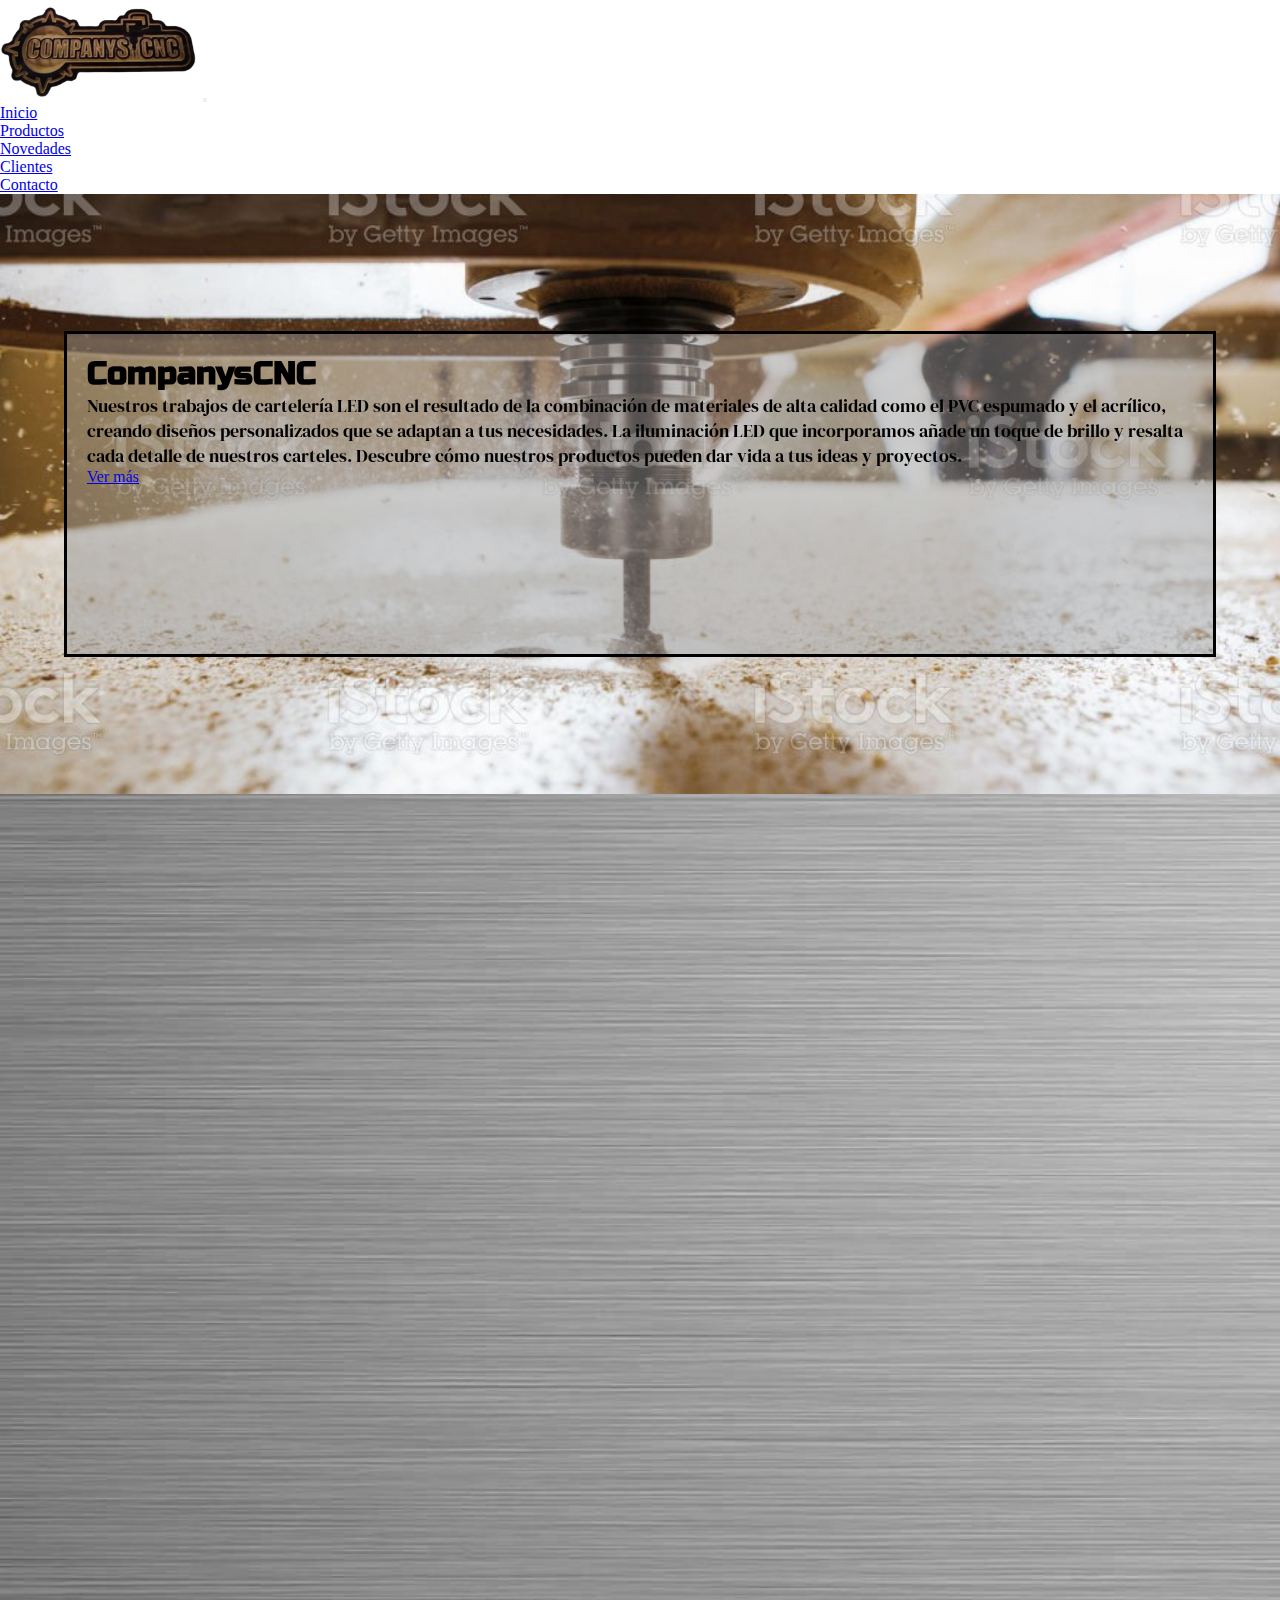
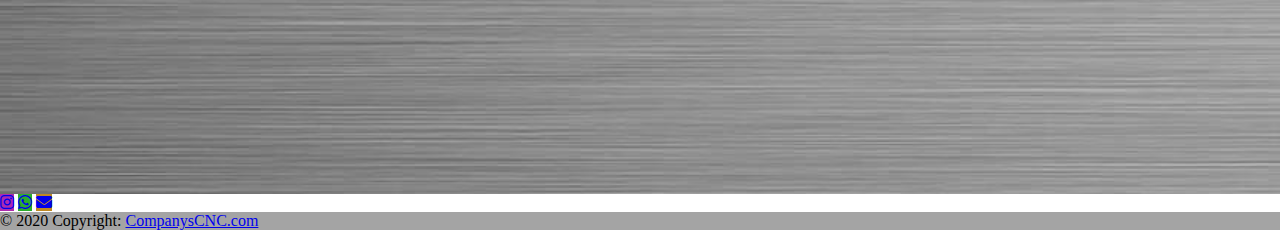
<file: index.html>
<!DOCTYPE html>
<html lang="es">
<head>
    <meta charset="UTF-8">
    <meta name="viewport" content="width=device-width, initial-scale=1.0">
    <meta name="description" content="Descubre cartelería LED de calidad superior con diseños personalizados. Utilizamos materiales de PVC espumado y acrílico, cortados con precisión CNC e iluminados con LED para crear soluciones visuales impactantes y únicas para tu negocio o proyecto.">
    <meta name="keywords" content="cartelería LED, cortes CNC, PVC espumado, acrílico, iluminación LED, diseño personalizado, calidad duradera, impacto visual, precisión CNC, versatilidad, eficiencia energética, instalación sencilla, estilo moderno, creatividad, innovación">
        <!-- BS INICIA -->
        <link href="https://cdn.jsdelivr.net/npm/bootstrap@5.1.3/dist/css/bootstrap.min.css" rel="stylesheet" integrity="sha384-1BmE4kWBq78iYhFldvKuhfTAU6auU8tT94WrHftjDbrCEXSU1oBoqyl2QvZ6jIW3" crossorigin="anonymous">
        <!-- FONT AWESOME -->
        <link rel="stylesheet" href="https://cdnjs.cloudflare.com/ajax/libs/font-awesome/6.4.0/css/all.min.css">
        <!-- ANIMACION AOS -->
        <link href="https://unpkg.com/aos@2.3.1/dist/aos.css" rel="stylesheet">
        <link rel="stylesheet" href="css/estilos.css">
    <title>Cartelería LED Personalizada | Tu Solución de Iluminación Creativa</title>
</head>
<body>
    <!------------HEADER ----------->
    <header>
        <nav class="navbar navbar-expand-sm bg-dark navbar-dark">
            <div class="container-fluid">
                <a class="navbar-brand" href="index.html"><img src="Multimedia/logo.png" alt="Logo"></a>
                <button class="navbar-toggler" type="button" data-bs-toggle="collapse" data-bs-target="#collapsibleNavbar">
                <span class="navbar-toggler-icon"></span>
                </button>
                <div class="collapse navbar-collapse" id="collapsibleNavbar">
                <ul class="navbar-nav">
                    <li class="nav-item">
                        <a class="nav-link" href="index.html">Inicio</a>
                    </li>
                    <li class="nav-item">
                        <a class="nav-link" href="pages/productos.html">Productos</a>
                    </li>
                    <li class="nav-item">
                        <a class="nav-link" href="pages/novedades.html">Novedades</a>
                    </li>
                    <li class="nav-item">
                        <a class="nav-link" href="pages/clientes.html">Clientes</a>
                    </li>
                    <li class="nav-item">
                        <a class="nav-link" href="pages/contacto.html">Contacto</a>
                    </li>
                </ul>
                </div>
            </div>
            </nav>
    </header>
    <main>
        <!-------------- BANNER -------------->
        <section class="banner">
            <div class="bannerContenido" data-aos="zoom-in" data-aos-duration="3000">
                <h1>CompanysCNC</h1>
                <p>Nuestros trabajos de cartelería LED son el resultado de la combinación de materiales de alta calidad como el PVC espumado y el acrílico, creando diseños personalizados que se adaptan a tus necesidades. La iluminación LED que incorporamos añade un toque de brillo y resalta cada detalle de nuestros carteles. Descubre cómo nuestros productos pueden dar vida a tus ideas y proyectos.</p>
                <a href="pages/productos.html" class="btn btn-warning">Ver más</a>
            </div>
        </section>
        <div class="galeria2">
            <div class="cartel cartel1" data-aos="fade-right" data-aos-duration="3000">
                    <ul>
                        <li><span>Personalización Total:</span> Diseños completamente personalizados para reflejar tu visión y marca.</li>
                        <li><span>Calidad Duradera:</span> Materiales de PVC espumado y acrílico de alta calidad para una durabilidad excepcional.</li>
                        <li><span>Impacto Visual:</span> Iluminación LED que resalta tus diseños.</li>
                    </ul>
            </div>
            <div class="cartel cartel2" data-aos="fade-left" data-aos-duration="3000"></div>
            <div class="cartel cartel3" data-aos="fade-right" data-aos-duration="3000"></div>
            <div class="cartel cartel4" data-aos="fade-left" data-aos-duration="3000">
                <ul>
                    <li><span>Eficiencia Energética:</span> Luces LED energéticamente eficientes y larga vida útil.</li>
                    <li><span>Diferenciación:</span> Destaca frente a la competencia con diseños únicos y llamativos.</li>
                    <li><span>Experiencia Personalizada:</span> Trabajamos contigo para asegurarnos de que cada proyecto sea exactamente como lo imaginas.</li>
                </ul>
            </div>
        </div>
    </main>
    <!-- ----------FOOTER --------------->
    <footer class="bg-light text-center text-white">
        <!-- Grid container -->
        <div class="p-4 pb-0 bg-dark">
            <!-- Section: Social media -->
            <section class="pb-4 bg-dark redes">
            <a
                class="btn text-white btn-floating m-1"
                style="background-color: #ac2bac;"
                href="https://www.instagram.com/companys.cnc/"
                target="_blank"
                role="button"
                ><i class="fab fa-instagram"></i
            ></a>
            <a
                class="btn text-white btn-floating m-1"
                style="background-color: #2bac2b;"
                href="https://walink.co/740646"
                target="_blank"
                role="button"
                ><i class="fab fa-whatsapp"></i
            ></a>
            <a
                class="btn text-white btn-floating m-1"
                style="background-color: #be8824;"
                href="pages/contacto.html"
                target="_blank"
                role="button"
                ><i class="fa-solid fa-envelope"></i
            ></a>
            </section>
            <!-- Section: Social media -->
        </div>
        <!-- Grid container -->
        <!-- Copyright -->
        <div class="text-center p-3" style="background-color: rgba(0, 0, 0, 0.356);">
            © 2020 Copyright:
            <a class="text-white" href="index.html">CompanysCNC.com</a>
        </div>
        <!-- Copyright -->
    </footer>
<!-- ANIMACION AOS -->
<script src="https://unpkg.com/aos@2.3.1/dist/aos.js"></script>
<script>
    AOS.init();
</script>
<!-- BOOSTRAP -->
    <script src="https://cdn.jsdelivr.net/npm/bootstrap@5.1.3/dist/js/bootstrap.bundle.min.js" integrity="sha384-ka7Sk0Gln4gmtz2MlQnikT1wXgYsOg+OMhuP+IlRH9sENBO0LRn5q+8nbTov4+1p" crossorigin="anonymous"></script>
</body>
</html>
</file>
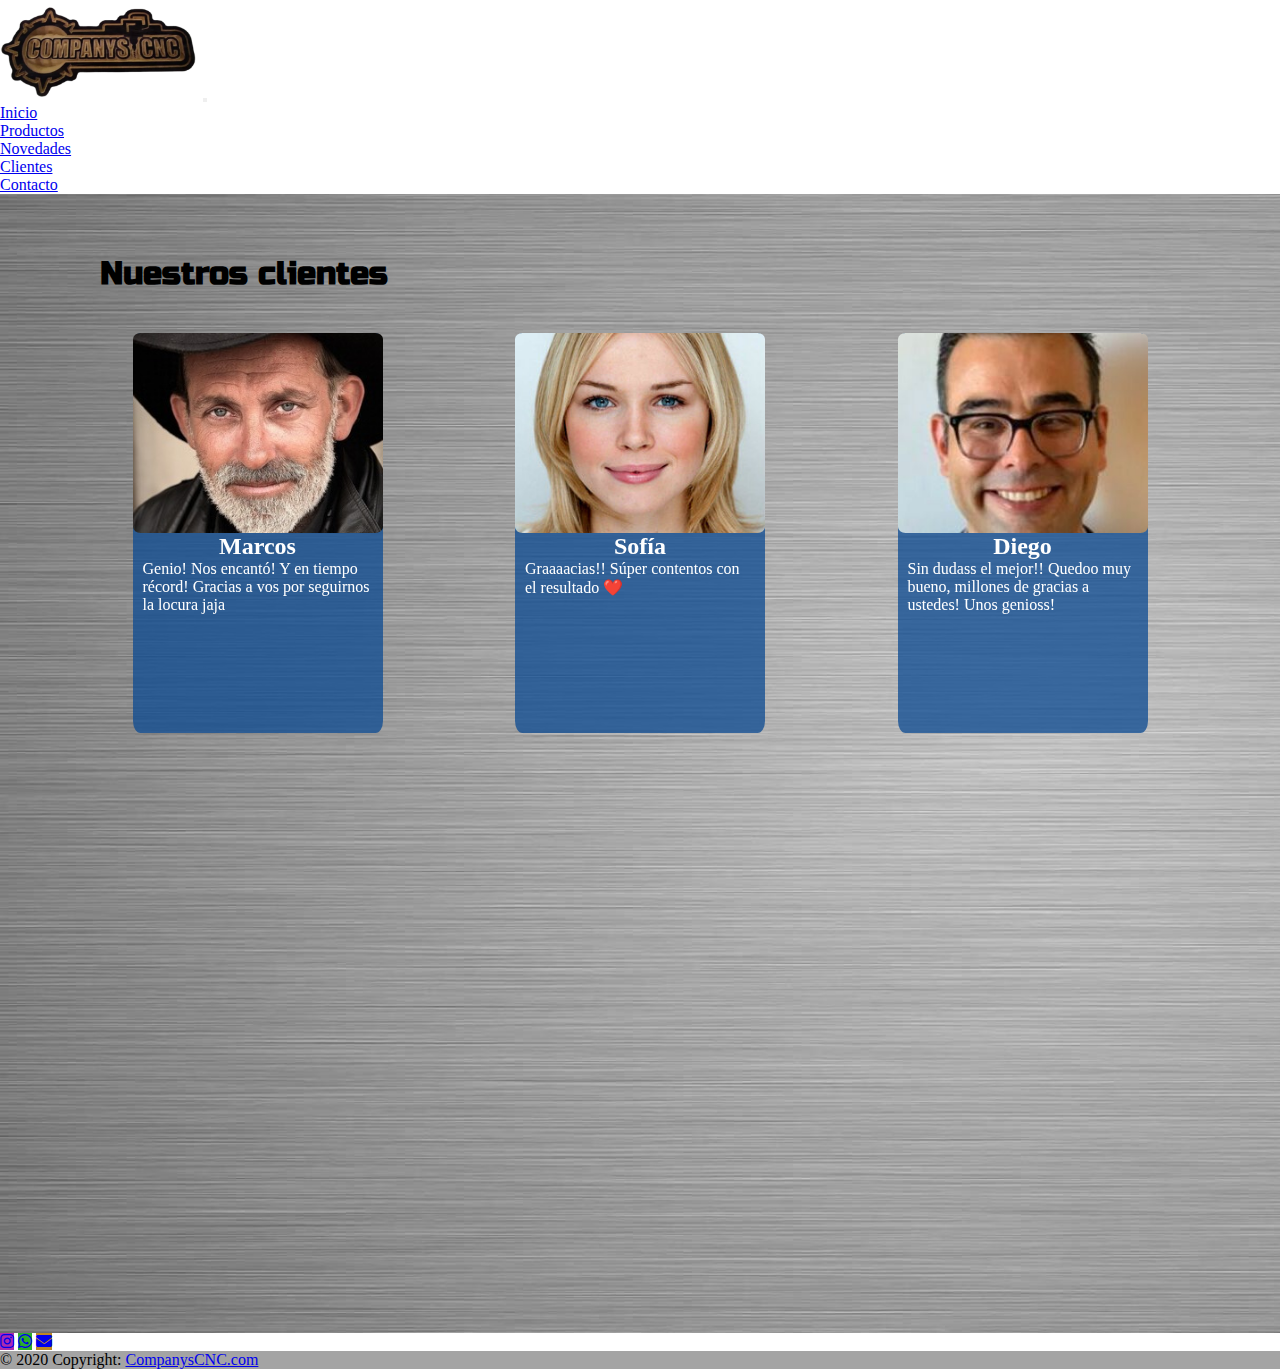
<file: pages/clientes.html>
<!DOCTYPE html>
<html lang="es">
<head>
    <meta charset="UTF-8">
    <meta name="viewport" content="width=device-width, initial-scale=1.0">
    <meta name="description" content="Descubre cartelería LED de calidad superior con diseños personalizados. Utilizamos materiales de PVC espumado y acrílico, cortados con precisión CNC e iluminados con LED para crear soluciones visuales impactantes y únicas para tu negocio o proyecto.">
    <meta name="keywords" content="cartelería LED, cortes CNC, PVC espumado, acrílico, iluminación LED, diseño personalizado, calidad duradera, impacto visual, precisión CNC, versatilidad, eficiencia energética, instalación sencilla, estilo moderno, creatividad, innovación">
        <!-- BS INICIA -->
        <link href="https://cdn.jsdelivr.net/npm/bootstrap@5.1.3/dist/css/bootstrap.min.css" rel="stylesheet" integrity="sha384-1BmE4kWBq78iYhFldvKuhfTAU6auU8tT94WrHftjDbrCEXSU1oBoqyl2QvZ6jIW3" crossorigin="anonymous">
        <!-- FONT AWESOME -->
        <link rel="stylesheet" href="https://cdnjs.cloudflare.com/ajax/libs/font-awesome/6.4.0/css/all.min.css">
        <!-- ANIMACION AOS -->
        <link href="https://unpkg.com/aos@2.3.1/dist/aos.css" rel="stylesheet">
        <link rel="stylesheet" href="../css/estilos.css">
    <title>Nuestros Clientes y Proyectos en Cartelería LED y Cortes CNC | [Companys CNC]</title>
</head>
<body>
    <!------------HEADER ----------->
    <header>
        <nav class="navbar navbar-expand-sm bg-dark navbar-dark">
            <div class="container-fluid">
                <a class="navbar-brand" href="index.html"><img src="../Multimedia/logo.png" alt="Logo"></a>
                <button class="navbar-toggler" type="button" data-bs-toggle="collapse" data-bs-target="#collapsibleNavbar">
                <span class="navbar-toggler-icon"></span>
                </button>
                <div class="collapse navbar-collapse" id="collapsibleNavbar">
                <ul class="navbar-nav">
                    <li class="nav-item">
                        <a class="nav-link" href="../index.html">Inicio</a>
                    </li>
                    <li class="nav-item">
                        <a class="nav-link" href="productos.html">Productos</a>
                    </li>
                    <li class="nav-item">
                        <a class="nav-link" href="novedades.html">Novedades</a>
                    </li>
                    <li class="nav-item">
                        <a class="nav-link" href="clientes.html">Clientes</a>
                    </li>
                    <li class="nav-item">
                        <a class="nav-link" href="contacto.html">Contacto</a>
                    </li>
                </ul>
                </div>
            </div>
        </nav>
    </header>
    <main>
        <h1 class="clientesTitulo">Nuestros clientes</h1>
        <section class="comentariosContenedor" data-aos="zoom-in" data-aos-duration="3000">
            <div class="cliente cliente1">
                <div class="clienteImg"></div>
                <h2 class="clienteTitle">Marcos</h2>
                <p class="Comentario">Genio! Nos encantó! Y en tiempo récord! Gracias a vos por seguirnos la locura jaja</p>
            </div>
            <div class="cliente cliente2">
                <div class="clienteImg"></div>
                <h2 class="clienteTitle">Sofía</h2>
                <p class="Comentario">Graaaacias!! Súper contentos con el resultado ❤️</p>
            </div>
            <div class="cliente cliente3">
                <div class="clienteImg"></div>
                <h2 class="clienteTitle">Diego</h2>
                <p class="Comentario">Sin dudass el mejor!! Quedoo muy bueno, millones de gracias a ustedes! Unos genioss!</p>
            </div>
        </section>
    </main>
    <!-- ----------FOOTER --------------->
    <footer class="bg-light text-center text-white">
        <!-- Grid container -->
        <div class="p-4 pb-0 bg-dark">
            <!-- Section: Social media -->
            <section class="pb-4 bg-dark redes">
            <a
                class="btn text-white btn-floating m-1"
                style="background-color: #ac2bac;"
                href="https://www.instagram.com/companys.cnc/"
                target="_blank"
                role="button"
                ><i class="fab fa-instagram"></i
            ></a>
            <a
                class="btn text-white btn-floating m-1"
                style="background-color: #2bac2b;"
                href="https://web.whatsapp.com/"
                target="_blank"
                role="button"
                ><i class="fab fa-whatsapp"></i
            ></a>
            <a
                class="btn text-white btn-floating m-1"
                style="background-color: #be8824;"
                href="pages/contacto.html"
                target="_blank"
                role="button"
                ><i class="fa-solid fa-envelope"></i
            ></a>
            </section>
            <!-- Section: Social media -->
        </div>
        <!-- Grid container -->
        <!-- Copyright -->
        <div class="text-center p-3" style="background-color: rgba(0, 0, 0, 0.356);">
            © 2020 Copyright:
            <a class="text-white" href="../index.html">CompanysCNC.com</a>
        </div>
        <!-- Copyright -->
    </footer>
    <!-- ANIMACION AOS -->
<script src="https://unpkg.com/aos@2.3.1/dist/aos.js"></script>
<script>
    AOS.init();
</script>
<!-- BOOSTRAP -->
    <script src="https://cdn.jsdelivr.net/npm/bootstrap@5.1.3/dist/js/bootstrap.bundle.min.js" integrity="sha384-ka7Sk0Gln4gmtz2MlQnikT1wXgYsOg+OMhuP+IlRH9sENBO0LRn5q+8nbTov4+1p" crossorigin="anonymous"></script>    
</body>
</html>
</file>
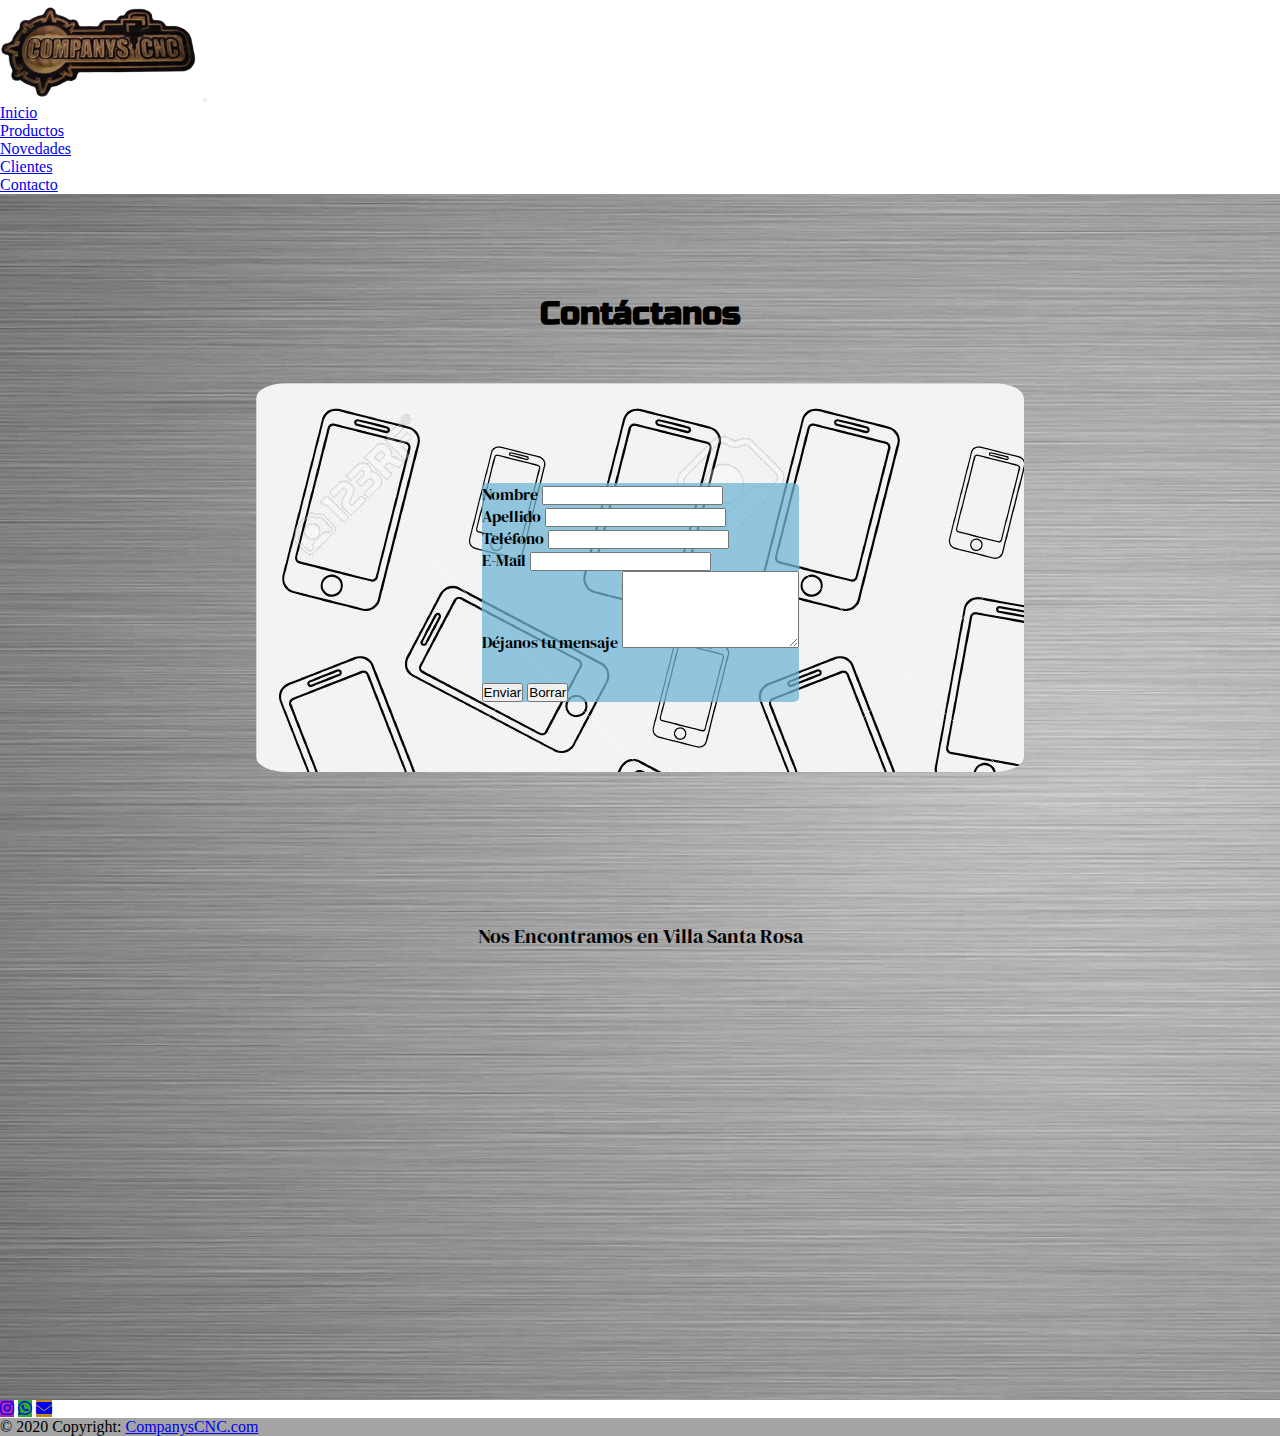
<file: pages/contacto.html>
<!DOCTYPE html>
<html lang="es">
<head>
    <meta charset="UTF-8">
    <meta name="viewport" content="width=device-width, initial-scale=1.0">
    <meta name="description" content="Descubre cartelería LED de calidad superior con diseños personalizados. Utilizamos materiales de PVC espumado y acrílico, cortados con precisión CNC e iluminados con LED para crear soluciones visuales impactantes y únicas para tu negocio o proyecto.">
    <meta name="keywords" content="cartelería LED, cortes CNC, PVC espumado, acrílico, iluminación LED, diseño personalizado, calidad duradera, impacto visual, precisión CNC, versatilidad, eficiencia energética, instalación sencilla, estilo moderno, creatividad, innovación">
            <!-- BS INICIA -->
            <link href="https://cdn.jsdelivr.net/npm/bootstrap@5.1.3/dist/css/bootstrap.min.css" rel="stylesheet" integrity="sha384-1BmE4kWBq78iYhFldvKuhfTAU6auU8tT94WrHftjDbrCEXSU1oBoqyl2QvZ6jIW3" crossorigin="anonymous">
            <!-- FONT AWESOME -->
            <link rel="stylesheet" href="https://cdnjs.cloudflare.com/ajax/libs/font-awesome/6.4.0/css/all.min.css">
            <!-- ANIMACION AOS -->
            <link href="https://unpkg.com/aos@2.3.1/dist/aos.css" rel="stylesheet">
            <link rel="stylesheet" href="../css/estilos.css">
    <title>Contacto para Cartelería LED y Cortes CNC | [CompanysCNC]</title>
</head>
<body>
    <!------------HEADER ----------->
    <header>
        <nav class="navbar navbar-expand-sm bg-dark navbar-dark">
            <div class="container-fluid">
                <a class="navbar-brand" href="index.html"><img src="../Multimedia/logo.png" alt="Logo"></a>
                <button class="navbar-toggler" type="button" data-bs-toggle="collapse" data-bs-target="#collapsibleNavbar">
                <span class="navbar-toggler-icon"></span>
                </button>
                <div class="collapse navbar-collapse" id="collapsibleNavbar">
                <ul class="navbar-nav">
                    <li class="nav-item">
                        <a class="nav-link" href="../index.html">Inicio</a>
                    </li>
                    <li class="nav-item">
                        <a class="nav-link" href="productos.html">Productos</a>
                    </li>
                    <li class="nav-item">
                        <a class="nav-link" href="novedades.html">Novedades</a>
                    </li>
                    <li class="nav-item">
                        <a class="nav-link" href="clientes.html">Clientes</a>
                    </li>
                    <li class="nav-item">
                        <a class="nav-link" href="contacto.html">Contacto</a>
                    </li>
                </ul>
                </div>
            </div>
        </nav>
    </header>
    <main>
        <h1 class="contacto">Contáctanos</h1>
        <section class="seccionContacto">
            <div class="card col-md-3 p-3 fondoContacto">
                <div class="mb-2">
                    <form action="datosCliente">
                        <div class="mb-2">
                            <label for="nombre">Nombre</label>
                            <input class="form-control" type="text" name="nombre" id="nombre">
                        </div>
                        <div class="mb-2">
                            <label for="apellido">Apellido</label>
                            <input class="form-control" type="text" name="apellido" id="apellido">
                        </div>
                        <div class="mb-2">
                            <label for="telefono">Teléfono</label>
                            <input class="form-control" type="text" name="telefono" id="telefono">
                        </div>
                        <div class="mb-2">
                            <label for="email">E-Mail</label>
                            <input class="form-control" type="email" name="email" id="email">
                        </div>
                        <div class="mb-2">
                            <label for="">Déjanos tu mensaje</label>
                            <textarea class="form-control" name="mensaje" id="mensaje" cols="20" rows="5"></textarea>
                        </div>
                        <div class="mb-2 botones">
                            <button class="btn btn-primary" type="submit">Enviar</button>
                            <button class="btn btn-primary" type="reset">Borrar</button>
                        </div>
                    </form>
                </div>
            </div>
        </section> 
        <div class="pmapa">
            <p>Nos Encontramos en Villa Santa Rosa</p>
        </div>
        <div class="mb-2 mapa">
            <iframe src="https://www.google.com/maps/embed?pb=!1m14!1m12!1m3!1d4060.5562275571915!2d-63.40590210630251!3d-31.151198527447043!2m3!1f0!2f0!3f0!3m2!1i1024!2i768!4f13.1!5e0!3m2!1ses!2sar!4v1690503901856!5m2!1ses!2sar" width="600" height="450" style="border:0;" allowfullscreen="" loading="lazy" referrerpolicy="no-referrer-when-downgrade"></iframe>
        </div>
    </main>
    <!-- ----------FOOTER --------------->
    <footer class="bg-light text-center text-white">
        <!-- Grid container -->
        <div class="p-4 pb-0 bg-dark">
            <!-- Section: Social media -->
            <section class="pb-4 bg-dark redes">
            <a
                class="btn text-white btn-floating m-1"
                style="background-color: #ac2bac;"
                href="https://www.instagram.com/companys.cnc/"
                target="_blank"
                role="button"
                ><i class="fab fa-instagram"></i
            ></a>
            <a
                class="btn text-white btn-floating m-1"
                style="background-color: #2bac2b;"
                href="https://web.whatsapp.com/"
                target="_blank"
                role="button"
                ><i class="fab fa-whatsapp"></i
            ></a>
            <a
                class="btn text-white btn-floating m-1"
                style="background-color: #be8824;"
                href="pages/contacto.html"
                target="_blank"
                role="button"
                ><i class="fa-solid fa-envelope"></i
            ></a>
            </section>
            <!-- Section: Social media -->
        </div>
        <!-- Grid container -->
        <!-- Copyright -->
        <div class="text-center p-3" style="background-color: rgba(0, 0, 0, 0.356);">
            © 2020 Copyright:
            <a class="text-white" href="../index.html">CompanysCNC.com</a>
        </div>
        <!-- Copyright -->
    </footer>
    <!-- ANIMACION AOS -->
<script src="https://unpkg.com/aos@2.3.1/dist/aos.js"></script>
<script>
    AOS.init();
</script>
<!-- BOOSTRAP -->
    <script src="https://cdn.jsdelivr.net/npm/bootstrap@5.1.3/dist/js/bootstrap.bundle.min.js" integrity="sha384-ka7Sk0Gln4gmtz2MlQnikT1wXgYsOg+OMhuP+IlRH9sENBO0LRn5q+8nbTov4+1p" crossorigin="anonymous"></script>
</body>
</html>
</file>
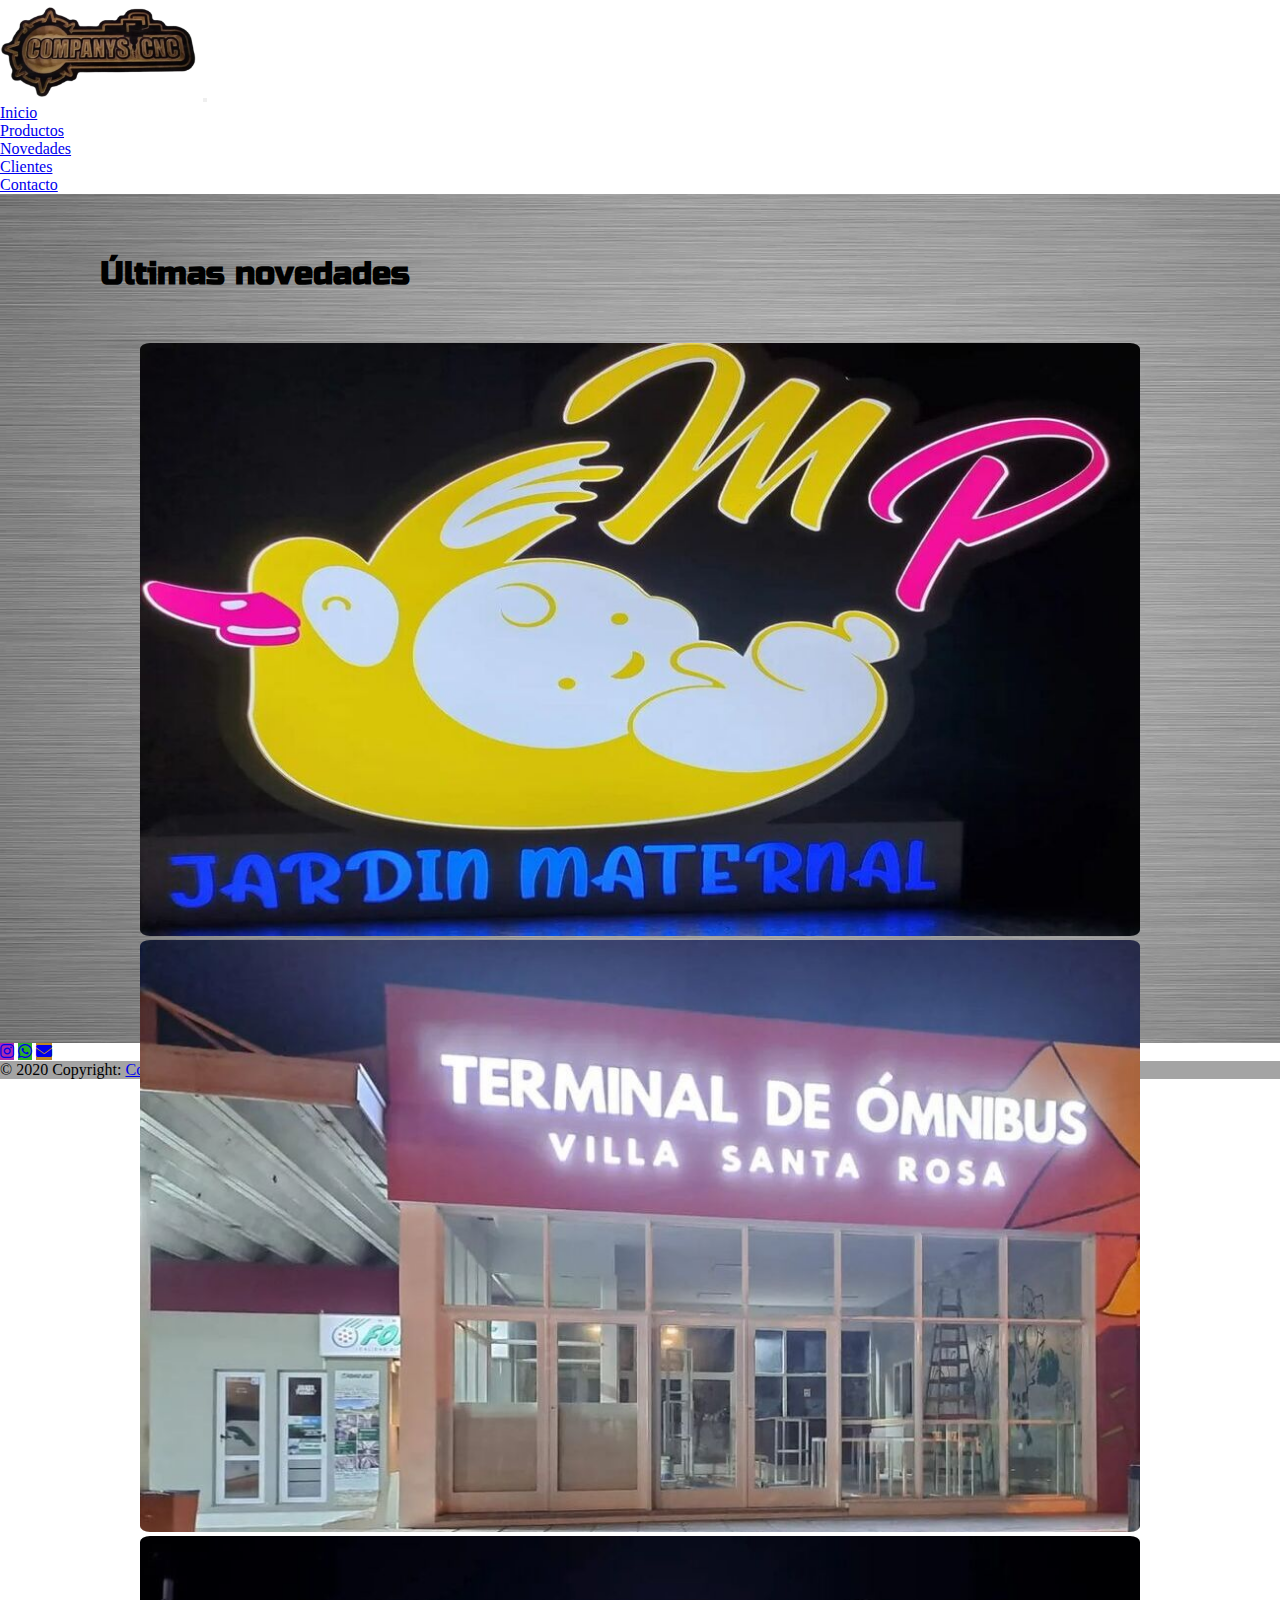
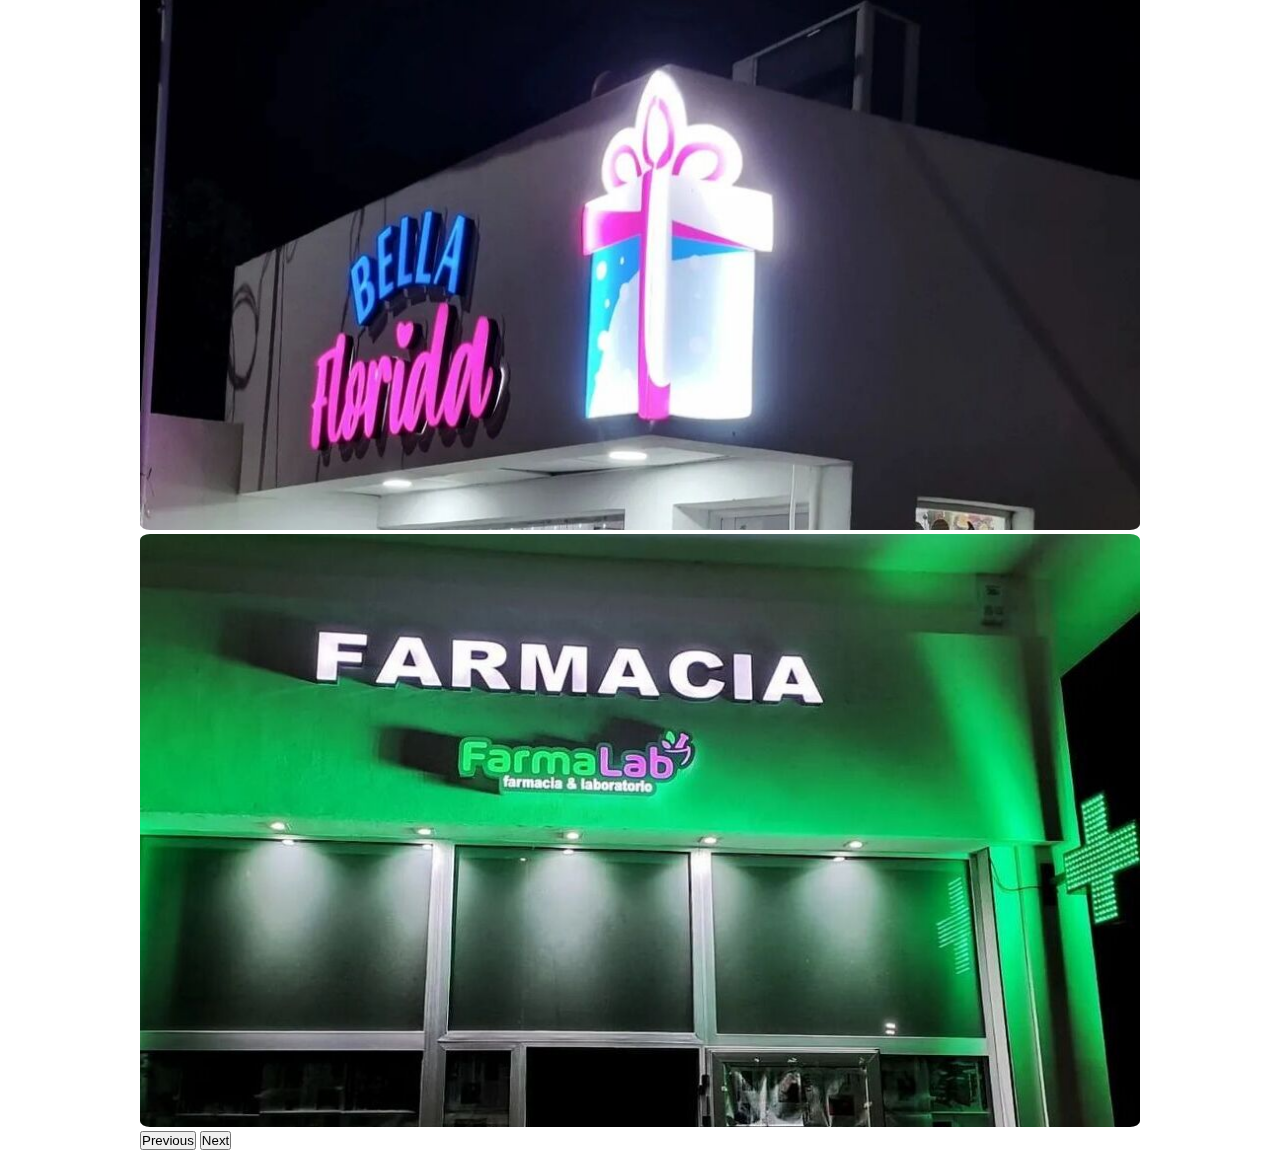
<file: pages/novedades.html>
<!DOCTYPE html>
<html lang="es">
<head>
    <meta charset="UTF-8">
    <meta name="viewport" content="width=device-width, initial-scale=1.0">
    <meta name="description" content="Descubre cartelería LED de calidad superior con diseños personalizados. Utilizamos materiales de PVC espumado y acrílico, cortados con precisión CNC e iluminados con LED para crear soluciones visuales impactantes y únicas para tu negocio o proyecto.">
    <meta name="keywords" content="cartelería LED, cortes CNC, PVC espumado, acrílico, iluminación LED, diseño personalizado, calidad duradera, impacto visual, precisión CNC, versatilidad, eficiencia energética, instalación sencilla, estilo moderno, creatividad, innovación">
        <!-- BS INICIA -->
        <link href="https://cdn.jsdelivr.net/npm/bootstrap@5.1.3/dist/css/bootstrap.min.css" rel="stylesheet" integrity="sha384-1BmE4kWBq78iYhFldvKuhfTAU6auU8tT94WrHftjDbrCEXSU1oBoqyl2QvZ6jIW3" crossorigin="anonymous">
        <!-- FONT AWESOME -->
        <link rel="stylesheet" href="https://cdnjs.cloudflare.com/ajax/libs/font-awesome/6.4.0/css/all.min.css">
        <!-- ANIMACION AOS -->
        <link href="https://unpkg.com/aos@2.3.1/dist/aos.css" rel="stylesheet">
        <link rel="stylesheet" href="../css/estilos.css">
    <title>Últimas Novedades en Cartelería LED y Cortes CNC | [Companys CNC]</title>
</head>
<body>
    <!------------HEADER ----------->
    <header>
        <nav class="navbar navbar-expand-sm bg-dark navbar-dark">
            <div class="container-fluid">
                <a class="navbar-brand" href="index.html"><img src="../Multimedia/logo.png" alt="Logo"></a>
                <button class="navbar-toggler" type="button" data-bs-toggle="collapse" data-bs-target="#collapsibleNavbar">
                <span class="navbar-toggler-icon"></span>
                </button>
                <div class="collapse navbar-collapse" id="collapsibleNavbar">
                <ul class="navbar-nav">
                    <li class="nav-item">
                        <a class="nav-link" href="../index.html">Inicio</a>
                    </li>
                    <li class="nav-item">
                        <a class="nav-link" href="productos.html">Productos</a>
                    </li>
                    <li class="nav-item">
                        <a class="nav-link" href="novedades.html">Novedades</a>
                    </li>
                    <li class="nav-item">
                        <a class="nav-link" href="clientes.html">Clientes</a>
                    </li>
                    <li class="nav-item">
                        <a class="nav-link" href="contacto.html">Contacto</a>
                    </li>
                </ul>
                </div>
            </div>
        </nav>
    </header>
    <main>
        <h1 class="productosNuevos">
            Últimas novedades
        </h1>
        <div class="carrusel" data-aos="zoom-in" data-aos-duration="3000">
            <div id="carouselExampleFade" class="carousel slide carousel-fade" data-bs-ride="carousel">
                <div class="carousel-inner dentroCarrusel">
                    <div class="carousel-item active">
                        <img src="../Multimedia/crjardin.jpg" class="d-block w-100" alt="...">
                    </div>
                    <div class="carousel-item">
                        <img src="../Multimedia/crterminal.jpg" class="d-block w-100" alt="...">
                    </div>
                    <div class="carousel-item">
                        <img src="../Multimedia/crbellaflorida.jpg" class="d-block w-100" alt="...">
                    </div>
                    <div class="carousel-item">
                        <img src="../Multimedia/crfarmalab.jpg" class="d-block w-100" alt="...">
                    </div>
                </div>
                <button class="carousel-control-prev" type="button" data-bs-target="#carouselExampleFade" data-bs-slide="prev">
                    <span class="carousel-control-prev-icon" aria-hidden="true"></span>
                    <span class="visually-hidden">Previous</span>
                </button>
                <button class="carousel-control-next" type="button" data-bs-target="#carouselExampleFade" data-bs-slide="next">
                    <span class="carousel-control-next-icon" aria-hidden="true"></span>
                    <span class="visually-hidden">Next</span>
                </button>
            </div>
        </div>
    </main>
    <!-- ----------FOOTER --------------->
    <footer class="bg-light text-center text-white">
        <!-- Grid container -->
        <div class="p-4 pb-0 bg-dark">
            <!-- Section: Social media -->
            <section class="pb-4 bg-dark redes">
            <a
                class="btn text-white btn-floating m-1"
                style="background-color: #ac2bac;"
                href="https://www.instagram.com/companys.cnc/"
                target="_blank"
                role="button"
                ><i class="fab fa-instagram"></i
            ></a>
            <a
                class="btn text-white btn-floating m-1"
                style="background-color: #2bac2b;"
                href="https://web.whatsapp.com/"
                target="_blank"
                role="button"
                ><i class="fab fa-whatsapp"></i
            ></a>
            <a
                class="btn text-white btn-floating m-1"
                style="background-color: #be8824;"
                href="pages/contacto.html"
                target="_blank"
                role="button"
                ><i class="fa-solid fa-envelope"></i
            ></a>
            </section>
            <!-- Section: Social media -->
        </div>
        <!-- Grid container -->
        <!-- Copyright -->
        <div class="text-center p-3" style="background-color: rgba(0, 0, 0, 0.356);">
            © 2020 Copyright:
            <a class="text-white" href="../index.html">CompanysCNC.com</a>
        </div>
        <!-- Copyright -->
    </footer>
    <!-- ANIMACION AOS -->
<script src="https://unpkg.com/aos@2.3.1/dist/aos.js"></script>
<script>
    AOS.init();
</script>
<!-- BOOSTRAP -->
    <script src="https://cdn.jsdelivr.net/npm/bootstrap@5.1.3/dist/js/bootstrap.bundle.min.js" integrity="sha384-ka7Sk0Gln4gmtz2MlQnikT1wXgYsOg+OMhuP+IlRH9sENBO0LRn5q+8nbTov4+1p" crossorigin="anonymous"></script>    
</body>
</html>
</file>
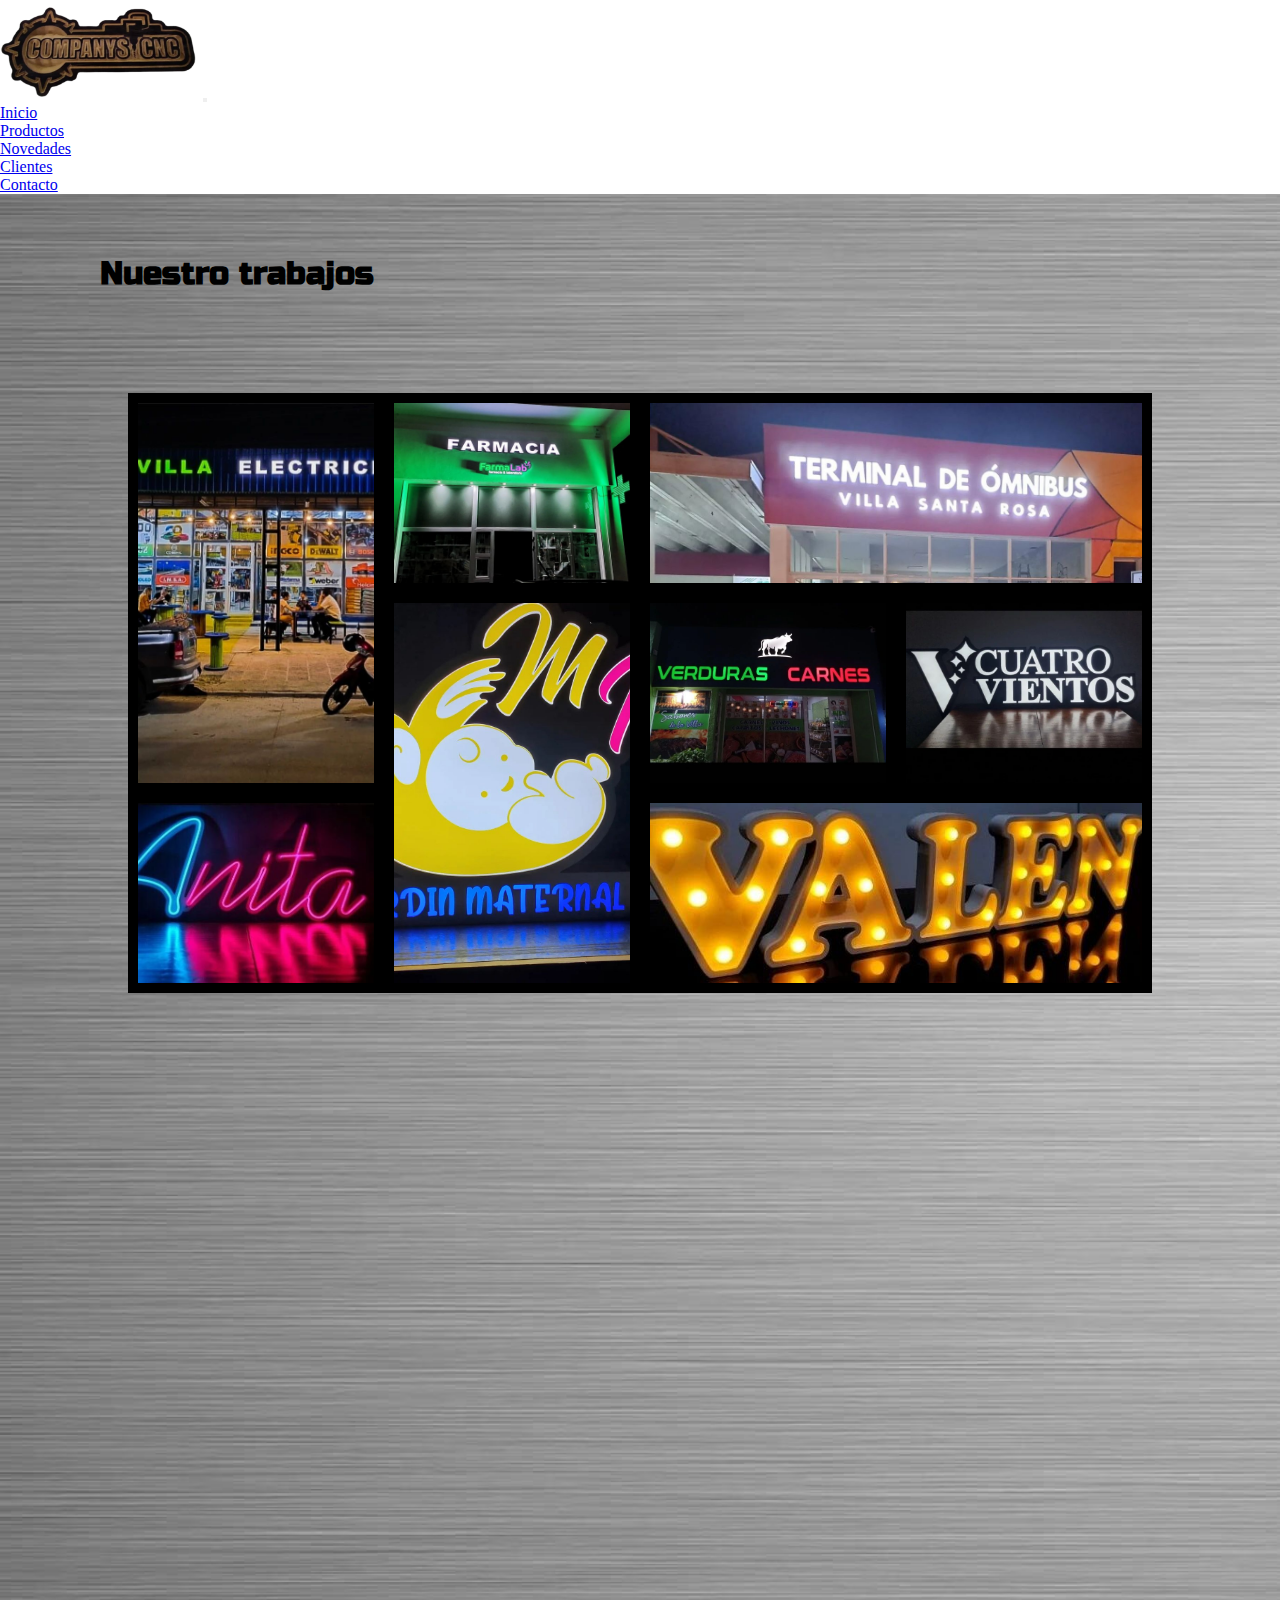
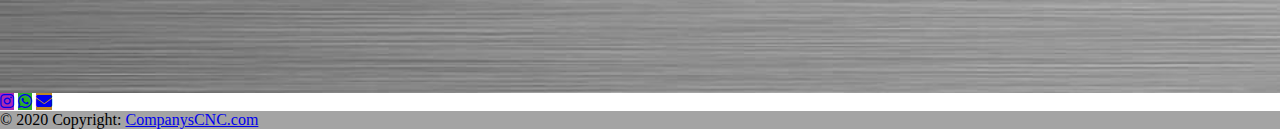
<file: pages/productos.html>
<!DOCTYPE html>
<html lang="es">
<head>
    <meta charset="UTF-8">
    <meta name="viewport" content="width=device-width, initial-scale=1.0">
    <meta name="description" content="Descubre cartelería LED de calidad superior con diseños personalizados. Utilizamos materiales de PVC espumado y acrílico, cortados con precisión CNC e iluminados con LED para crear soluciones visuales impactantes y únicas para tu negocio o proyecto.">
    <meta name="keywords" content="cartelería LED, cortes CNC, PVC espumado, acrílico, iluminación LED, diseño personalizado, calidad duradera, impacto visual, precisión CNC, versatilidad, eficiencia energética, instalación sencilla, estilo moderno, creatividad, innovación">
        <!-- BS INICIA -->
        <link href="https://cdn.jsdelivr.net/npm/bootstrap@5.1.3/dist/css/bootstrap.min.css" rel="stylesheet" integrity="sha384-1BmE4kWBq78iYhFldvKuhfTAU6auU8tT94WrHftjDbrCEXSU1oBoqyl2QvZ6jIW3" crossorigin="anonymous">
        <!-- FONT AWESOME -->
        <link rel="stylesheet" href="https://cdnjs.cloudflare.com/ajax/libs/font-awesome/6.4.0/css/all.min.css">
        <!-- ANIMACION AOS -->
        <link href="https://unpkg.com/aos@2.3.1/dist/aos.css" rel="stylesheet">
        <link rel="stylesheet" href="../css/estilos.css">
    <title>Productos de Cartelería LED y Cortes CNC | CompanysCNC</title>
</head>
<body>
    <!------------HEADER ----------->
    <header>
        <nav class="navbar navbar-expand-sm bg-dark navbar-dark">
            <div class="container-fluid">
                <a class="navbar-brand" href="index.html"><img src="../Multimedia/logo.png" alt="Logo"></a>
                <button class="navbar-toggler" type="button" data-bs-toggle="collapse" data-bs-target="#collapsibleNavbar">
                <span class="navbar-toggler-icon"></span>
                </button>
                <div class="collapse navbar-collapse" id="collapsibleNavbar">
                <ul class="navbar-nav">
                    <li class="nav-item">
                        <a class="nav-link" href="../index.html">Inicio</a>
                    </li>
                    <li class="nav-item">
                        <a class="nav-link" href="productos.html">Productos</a>
                    </li>
                    <li class="nav-item">
                        <a class="nav-link" href="novedades.html">Novedades</a>
                    </li>
                    <li class="nav-item">
                        <a class="nav-link" href="clientes.html">Clientes</a>
                    </li>
                    <li class="nav-item">
                        <a class="nav-link" href="contacto.html">Contacto</a>
                    </li>
                </ul>
                </div>
            </div>
        </nav>
    </header>
    <main>
        <h1 class="trabajos">
            Nuestro trabajos
        </h1>
        <div class="galeria1" data-aos="zoom-in" data-aos-duration="3000">
            <div class="item item1"></div>
            <div class="item item2"></div>
            <div class="item item3"></div>
            <div class="item item4"></div>
            <div class="item item5"></div>
            <div class="item item6"></div>
            <div class="item item7"></div>
            <div class="item item8"></div>
        </div>
    </main>
    <!-- ----------FOOTER --------------->
    <footer class="bg-light text-center text-white">
        <!-- Grid container -->
        <div class="p-4 pb-0 bg-dark">
            <!-- Section: Social media -->
            <section class="pb-4 bg-dark redes">
            <a
                class="btn text-white btn-floating m-1"
                style="background-color: #ac2bac;"
                href="https://www.instagram.com/companys.cnc/"
                target="_blank"
                role="button"
                ><i class="fab fa-instagram"></i
            ></a>
            <a
                class="btn text-white btn-floating m-1"
                style="background-color: #2bac2b;"
                href="https://web.whatsapp.com/"
                target="_blank"
                role="button"
                ><i class="fab fa-whatsapp"></i
            ></a>
            <a
                class="btn text-white btn-floating m-1"
                style="background-color: #be8824;"
                href="pages/contacto.html"
                target="_blank"
                role="button"
                ><i class="fa-solid fa-envelope"></i
            ></a>
            </section>
            <!-- Section: Social media -->
        </div>
        <!-- Grid container -->
        <!-- Copyright -->
        <div class="text-center p-3" style="background-color: rgba(0, 0, 0, 0.356);">
            © 2020 Copyright:
            <a class="text-white" href="../index.html">CompanysCNC.com</a>
        </div>
        <!-- Copyright -->
    </footer>
    <!-- ANIMACION AOS -->
<script src="https://unpkg.com/aos@2.3.1/dist/aos.js"></script>
<script>
    AOS.init();
</script>
<!-- BOOSTRAP -->
    <script src="https://cdn.jsdelivr.net/npm/bootstrap@5.1.3/dist/js/bootstrap.bundle.min.js" integrity="sha384-ka7Sk0Gln4gmtz2MlQnikT1wXgYsOg+OMhuP+IlRH9sENBO0LRn5q+8nbTov4+1p" crossorigin="anonymous"></script>    
</body>
</html>
</file>
<file: css/estilos.css>
@import url("https://fonts.googleapis.com/css2?family=Bebas+Neue&family=Bitter:wght@300&family=DM+Serif+Display&family=Maven+Pro&family=Noto+Serif:wght@300&family=Oswald:wght@200&family=Russo+One&display=swap");
/* font-family: 'Bebas Neue', sans-serif;
font-family: 'Bitter', serif;
font-family: 'Maven Pro', sans-serif;
font-family: 'Noto Serif', serif;
font-family: 'Oswald', sans-serif;
font-family: 'DM Serif Display', serif;
font-family: 'Russo One', sans-serif; TITULOS */
* {
  padding: 0;
  margin: 0;
}

/* ----------------------HEADER-------------------- */
.navbar-brand img {
  height: 100px;
}

/* ------------------------MAIN--------------------- */
main {
  height: 100%;
  width: 100%;
  background-image: url(../Multimedia/fondogris.jpg);
  background-size: cover;
}

/* ----------------------FOOTER-------------------- */
.redes {
  margin-bottom: 0;
}

/* -------------------SECCION INICIO----------------- */
.banner {
  height: 600px;
  background-image: url(../Multimedia/Bannercnc.jpg);
  background-position: center;
  background-size: cover;
  display: flex;
  justify-content: center;
  align-items: center;
}
.banner .bannerContenido {
  height: 50%;
  background-color: rgba(151, 151, 151, 0.459);
  margin-left: 5%;
  margin-right: 5%;
  border: solid black;
  padding: 20px 0 0 20px;
}
.banner h1 {
  font-family: "Russo One", sans-serif;
}
.banner p {
  font-family: "DM Serif Display", serif;
  font-weight: 400;
  font-size: 18px;
}

.galeria2 {
  display: grid;
  grid-template-columns: repeat(2, 1fr);
  grid-template-rows: repeat(2, 300px);
  padding: 200px 300px 100px 300px;
}
.galeria2 .cartel {
  background-size: cover;
  background-position: center;
}
.galeria2 ul {
  font-family: "DM Serif Display", serif;
  font-size: 20px;
}
.galeria2 ul span {
  color: rgba(255, 251, 0, 0.781);
}
.galeria2 .cartel2 {
  background-image: url(../Multimedia/villaelectricidad.jpg);
  margin: 0px 0px 40px 40px;
  background-position: top;
}
.galeria2 .cartel3 {
  background-image: url(../Multimedia/WhatsApp\ Image\ 2023-07-31\ at\ 04.45.30.jpeg);
  margin: 40px 40px 0px 0px;
}
.galeria2 .cartel4 ul {
  padding: 40px 0 0 70px;
}

@media only screen and (max-width: 480px) {
  .banner {
    height: 800px;
  }
  .galeria2 {
    grid-template-columns: repeat(1, 400px);
    grid-template-rows: repeat(4, 500px);
    padding-left: 10px;
    padding-right: 10px;
    margin: 0 20px 0 20px;
    width: 90%;
    height: 2300px;
    justify-content: center;
  }
  .footer {
    padding-top: 20px;
  }
}
@media only screen and (max-width: 1450px) {
  .galeria2 {
    padding: 200px 180px;
  }
}
@media only screen and (max-width: 1050px) {
  .galeria2 {
    height: 1500px;
    padding: 100px 50px;
    grid-template-columns: repeat(1, 500px);
    grid-template-rows: repeat(4, 300px);
    justify-content: center;
  }
  .galeria2 .cartel1 {
    grid-column: 1;
    grid-row: 2;
    margin: 0;
    padding: 40px 30px;
  }
  .galeria2 .cartel1 .p {
    padding: 0;
  }
  .galeria2 .cartel2 {
    grid-column: 1;
    grid-row: 1;
    margin: 0;
  }
  .galeria2 .cartel3 {
    grid-column: 1;
    grid-row: 3;
    margin: 0;
    margin-top: 50px;
  }
  .galeria2 .cartel4 {
    grid-column: 1;
    grid-row: 4;
    padding: 40px 30px;
    padding: 0;
  }
}
@media only screen and (max-width: 700px) {
  .cartel2 {
    width: 100%;
    padding: 0;
    justify-content: center;
    align-items: center;
  }
  .cartel3 {
    width: 100%;
    padding: 0 30px;
    justify-content: center;
    align-items: center;
    padding: 0;
  }
}
@media only screen and (max-width: 570px) {
  .galeria2 {
    height: 1600px;
    padding: 100px 0 0;
    grid-template-columns: repeat(1, 80%);
    grid-template-rows: 200px 400px 200px 400px;
  }
  .galeria2 .cartel1 {
    padding: 40px 30px;
  }
  .galeria2 .cartel1 ul {
    font-size: 15px;
  }
  .galeria2 .cartel1 ul li {
    margin-bottom: 15px;
  }
  .galeria2 .cartel2 {
    height: 200px;
  }
  .galeria2 .cartel3 {
    margin-bottom: 100px;
    height: 200px;
  }
  .galeria2 .cartel4 {
    padding: 40px 0;
  }
  .galeria2 .cartel4 ul {
    font-size: 15px;
  }
  .galeria2 .cartel4 ul li {
    margin-bottom: 15px;
  }
}
/* --------SECCION PRODUCTOS-------- */
.trabajos {
  font-family: "Russo One", sans-serif;
  padding: 60px 0 0 100px;
}

.galeria1 {
  display: grid;
  grid-template-columns: repeat(4, 1fr);
  grid-template-rows: repeat(4, 200px);
  padding-top: 100px;
  padding-bottom: 100px;
}
.galeria1 .item {
  border: 10px solid black;
  background-size: cover;
  background-position: center;
}
.galeria1 .item1 {
  background-image: url(../Multimedia/villaelectricidad.jpg);
  background-position-y: top;
  transition: transform 1.2s;
}
.galeria1 .item1:hover {
  transform: scale(1.4);
}
.galeria1 .item2 {
  background-image: url(../Multimedia/farmalab\ \(1\).jpg);
  transition: transform 1.2s;
}
.galeria1 .item2:hover {
  transform: scale(1.4);
}
.galeria1 .item3 {
  background-image: url(../Multimedia/terminal.jpg);
  transition: transform 1.2s;
  background-position: top;
}
.galeria1 .item3:hover {
  transform: scale(1.4);
}
.galeria1 .item4 {
  background-image: url(../Multimedia/mpima.jpg);
  background-position: top;
  transition: transform 1.2s;
}
.galeria1 .item4:hover {
  transform: scale(1.4);
}
.galeria1 .item5 {
  background-image: url(../Multimedia/verdurasycarnes.jpg);
  background-position: top;
  transition: transform 1.2s;
}
.galeria1 .item5:hover {
  transform: scale(1.4);
}
.galeria1 .item6 {
  background-image: url(../Multimedia/cuatrovientos.jpg);
  transition: transform 1.2s;
}
.galeria1 .item6:hover {
  transform: scale(1.4);
}
.galeria1 .item7 {
  background-image: url(../Multimedia/anita.jpg);
  transition: transform 1.2s;
}
.galeria1 .item7:hover {
  transform: scale(1.4);
}
.galeria1 .item8 {
  background-image: url(../Multimedia/valen2.jpg);
  transition: transform 1.2s;
}
.galeria1 .item8:hover {
  transform: scale(1.4);
}

@media only screen and (min-width: 10px) {
  .galeria1 {
    grid-template-columns: repeat(1, 1fr);
    grid-template-rows: repeat(8, 200px);
    padding-left: 10px;
    padding-right: 10px;
  }
}
@media only screen and (min-width: 480px) {
  .galeria1 {
    grid-template-columns: repeat(2, 1fr);
    grid-template-rows: repeat(4, 200px);
    padding-left: 10px;
    padding-right: 10px;
  }
}
@media only screen and (min-width: 768px) {
  .galeria1 {
    grid-template-columns: repeat(3, 1fr);
    padding-left: 10%;
    padding-right: 10%;
    height: 1200px;
  }
  .galeria1 .item1 {
    grid-column: 1/3;
    grid-row: 1/2;
  }
  .galeria1 .item2 {
    grid-column: 3/4;
    grid-row: 1/2;
  }
  .galeria1 .item3 {
    grid-column: 1/2;
    grid-row: 2/3;
  }
  .galeria1 .item4 {
    grid-column: 2/4;
    grid-row: 2/3;
  }
  .galeria1 .item5 {
    grid-column: 1/3;
    grid-row: 3/4;
  }
  .galeria1 .item6 {
    grid-column: 3/4;
    grid-row: 3/4;
  }
  .galeria1 .item7 {
    grid-column: 1/2;
    grid-row: 4/5;
  }
  .galeria1 .item8 {
    grid-column: 2/4;
    grid-row: 4/5;
  }
  .bannerContenido {
    margin-right: 300px;
  }
}
@media only screen and (min-width: 1025px) {
  .galeria1 {
    grid-template-columns: repeat(4, 1fr);
    grid-template-rows: repeat(4, 200px);
    padding-left: 10%;
    padding-right: 10%;
  }
  .galeria1 .item1 {
    background-position-y: top;
    grid-column: 1/2;
    grid-row: 1/3;
  }
  .galeria1 .item2 {
    grid-column: 2/3;
    grid-row: 1/2;
  }
  .galeria1 .item3 {
    grid-column: 3/5;
    grid-row: 1/2;
  }
  .galeria1 .item4 {
    background-position: top;
    grid-column: 2/3;
    grid-row: 2/4;
  }
  .galeria1 .item5 {
    background-position: top;
    grid-column: 3/4;
    grid-row: 2/3;
  }
  .galeria1 .item6 {
    grid-column: 4/5;
    grid-row: 2/3;
  }
  .galeria1 .item7 {
    grid-column: 1/2;
    grid-row: 3/4;
  }
  .galeria1 .item8 {
    grid-column: 3/5;
    grid-row: 3/4;
  }
  .bannerContenido {
    margin-right: 600px;
  }
}
/* --------SECCION NOVEDADES-------- */
.productosNuevos {
  font-family: "Russo One", sans-serif;
  padding: 60px 0 50px 100px;
}

.carrusel {
  padding: 0 10%;
  display: flex;
  justify-content: center;
  margin-right: 0;
}

.carrusel img {
  border-radius: 1%;
  width: 100%;
  height: 100%;
}

#carouselExampleFade {
  width: 1000px;
  height: 700px;
}

@media only screen and (max-width: 800px) {
  .carrusel button {
    padding-bottom: 400px;
  }
}
/* --------SECCION CLIENTES-------- */
.clientesTitulo {
  font-family: "Russo One", sans-serif;
  padding: 60px 0 0 100px;
}

.comentariosContenedor {
  display: flex;
  justify-content: space-evenly;
  flex-wrap: wrap;
  padding-bottom: 600px;
}

.cliente {
  height: 400px;
  width: 250px;
  background-color: rgba(13, 75, 146, 0.76);
  border-radius: 3%;
  margin-top: 40px;
}
.cliente .clienteImg {
  height: 200px;
  width: 100%;
  background-position: center;
  background-size: cover;
  border-radius: 3%;
}
.cliente .clienteTitle {
  text-align: center;
  color: rgb(255, 255, 255);
}
.cliente .Comentario {
  color: white;
  padding: 0 10px;
}

.cliente1 .clienteImg {
  background-image: url(../Multimedia/cliente1.jpg);
}

.cliente2 .clienteImg {
  background-image: url(../Multimedia/cliente2.jpg);
}

.cliente3 .clienteImg {
  background-image: url(../Multimedia/cliente4.jpg);
}

/* --------SECCION CONTACTO-------- */
.contacto {
  font-family: "Russo One", sans-serif;
  display: flex;
  justify-content: center;
  align-items: center;
  padding-top: 100px;
}

.seccionContacto {
  display: flex;
  justify-content: center;
  padding-top: 100px;
  background-image: url(../Multimedia/fondocontacto2.jpg);
  margin: 50px 20%;
  border-radius: 4%;
}
.seccionContacto .fondoContacto {
  background-color: rgba(112, 181, 212, 0.75);
  border-radius: 2%;
  margin-bottom: 70px;
}
.seccionContacto .botones {
  padding-top: 30px;
}
.seccionContacto label {
  font-family: "DM Serif Display", serif;
}

.pmapa {
  display: flex;
  justify-content: center;
}
.pmapa p {
  font-family: "DM Serif Display", serif;
  font-size: 20px;
  padding-top: 100px;
}

.mapa {
  padding: 50px 0 100px 0;
  display: flex;
  justify-content: center;
}
.mapa iframe {
  height: 300px;
}

@media only screen and (max-width: 1200px) {
  .seccionContacto {
    margin: 50px 100px;
  }
}
@media only screen and (max-width: 950px) {
  .seccionContacto {
    margin: 50px 50px;
  }
}
@media only screen and (max-width: 658px) {
  .mapa iframe {
    width: 70%;
    height: 200px;
  }
}/*# sourceMappingURL=estilos.css.map */
</file>
